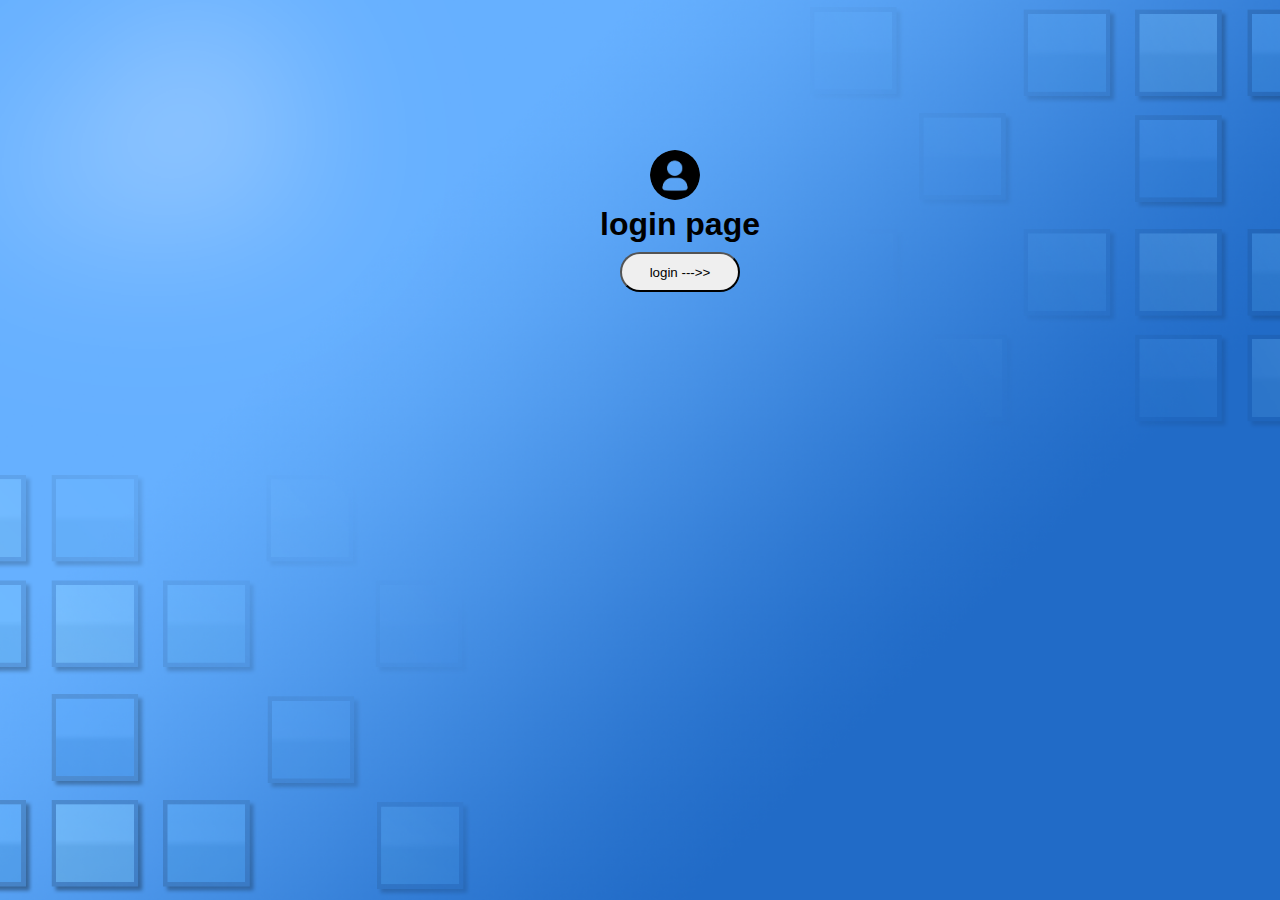
<file: index.html>
<html>
<head>
   <title>anchor tag</title>
    <link rel="stylesheet" type="text/css" href="index.css">
</head>
<body>
      <div>
	   <img src="profile.html.png"class="profile"><br><br>
	   <h1>login page</h1>
	<div class="button">
	   <a href="login.html">
	   <p>
	      <button>login --->></button>
		</p>
	</div>
	  </div>
</body>
</html>
</file>
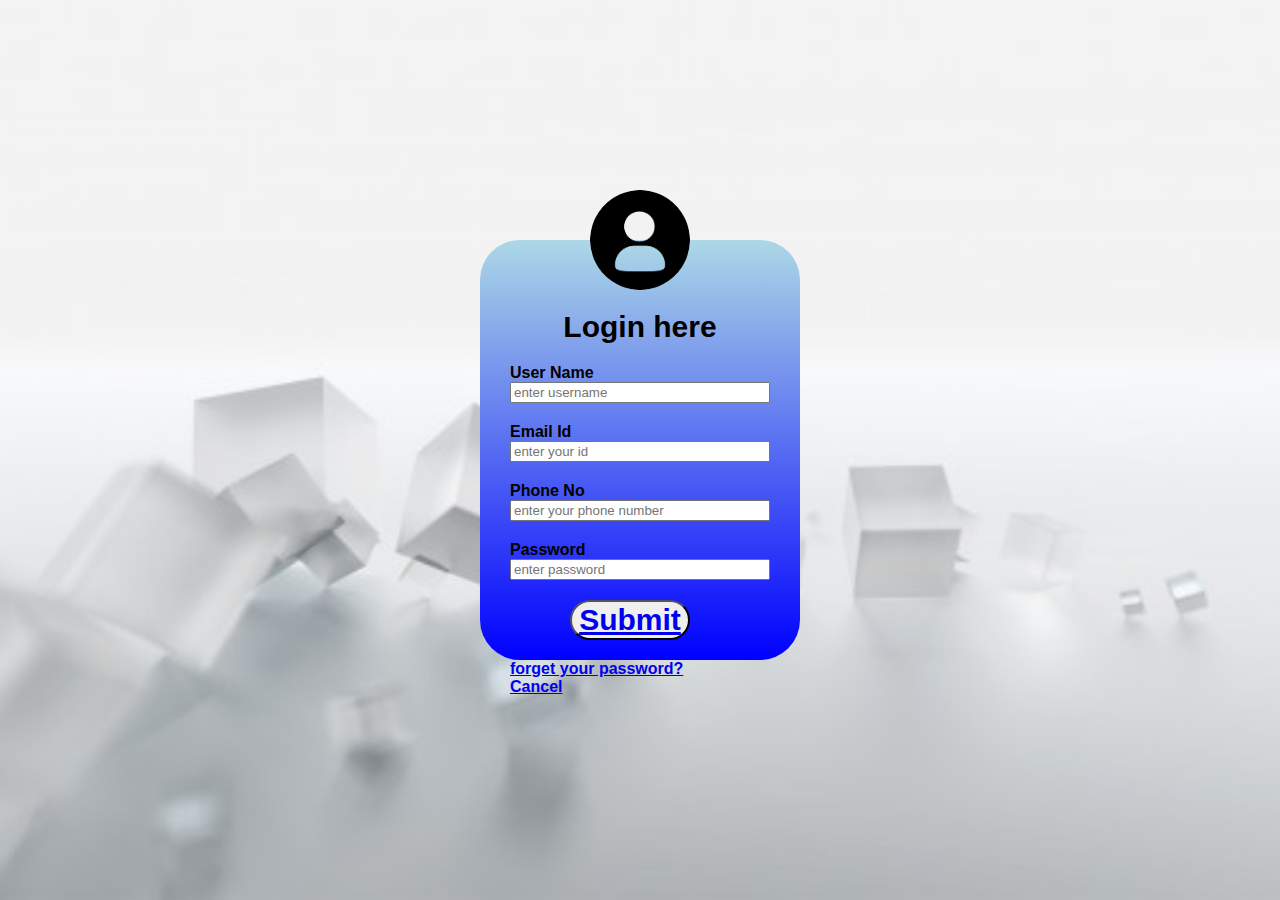
<file: login.html>
<html>
<head>
<title>login form design</title>
  <link rel="stylesheet" type="text/css"href="login.css">
<body>
    <div class="loginbox">
	<img src="profile.html.png"class="profile">
	<h1>Login here</h1>
    <form>
       <p>User Name</p>
       <input type ="text"name=""placeholder="enter username">
       <p>Email Id</p>
       <input type="Emailid"name=""placeholder="enter your id">
	   <p>Phone No</p>
	   <input type="Phone No"name=""placeholder="enter your phone number">
       <p>Password</p>	   
       <input type="Password"name=""placeholder="enter password">  
       <button>	   
       <a href="http://WWW.karmadevelopers.me/"class="Submit">
	   <p><h1>Submit<h1></p>
	   </a>
	   </button>
	   <a href="https://support.google.com/chrome/anser/95606?hl=en&co=GENIE.Platform%3DDesktop"class="forget your password">
       <p>forget your password?</p>
       </a>   
	   <a href="index.html"class="Cancel">
       <p>Cancel</p>
       </a>
    </form>
  </div>
</body>
</head>
</html>
</file>
<file: index.css>
body{
   margin: 0;
   padding: 0;
   background:url(background.css.png);
   background-size: cover;
   background-position: center;
   font-family: sans-serif;
}

.profile{
	width: 50px;
	height: 50px;
	border-radius: 50%;
	position: absolute ;
	margin-top: 150px;
	margin-left: 650px;
}

h1{
	margin: 0;
	height: 50px;
	border-radius: 50%;
	position: absolute;
	margin-top: 170px;
	margin-left: 600px;
} 

button{
    border-radius: 20px;
    width: 120px;
	height: 40px;
	margin-top: 200px;
	margin-left: 620px;
}
</file>
<file: login.css>
body{
   margin: 0;
   padding: 0;
   background:url(s.css.jpg);
   background-size: cover;
   background-position: center;
   font-family: sans-serif;
}
div{
	background-image: linear-gradient(lightblue,blue);
	border-radius: 40px;
}

.loginbox{
	width: 320px;
	height: 420px;
	background: £000;
	color: £fff;
	top: 50%;
	left: 50%;
	position: absolute;
	transform: translate(-50%,-50%);
	box-sizing: border-box;
	padding: 70px 30px;
}
.profile{
	width: 100px;
	height: 100px;
	border-radius: 50%;
	position: absolute ;
	margin-top: -120px;
	margin-left: 80px;
}

h1{
	margin: 0;
	padding:0 0 20px;
	text-align: center;
	font-size: 30px;
}

.loginbox p{
	margin: 0;
	padding: 0;
	font-weight: bold;
}

.loginbox input{
	width: 100%;
	margin-bottom: 20px;
}

.loginbox input[type="text"] input[type="password"]
{
	border: none;
	border-bottom: 1px solid £fff;
	background: transparent;
	outline: none;
	height: 60px;
	color: £fff;
	font-size: 40px;
}

.loginbox input[type="submit"]
{
	border: none;
	outline: none;
	height: 40px;
	background: £fb2525;
	color: £fff;
	font-size: 18px;
	border-radius: 20px;
}

button{	
    border-radius: 20px;
    width: 120px;
	height: 40px;
	margin-bottom: 20px;
	margin-left: 60px;
        Paddinga: 1px;
}
</file>
